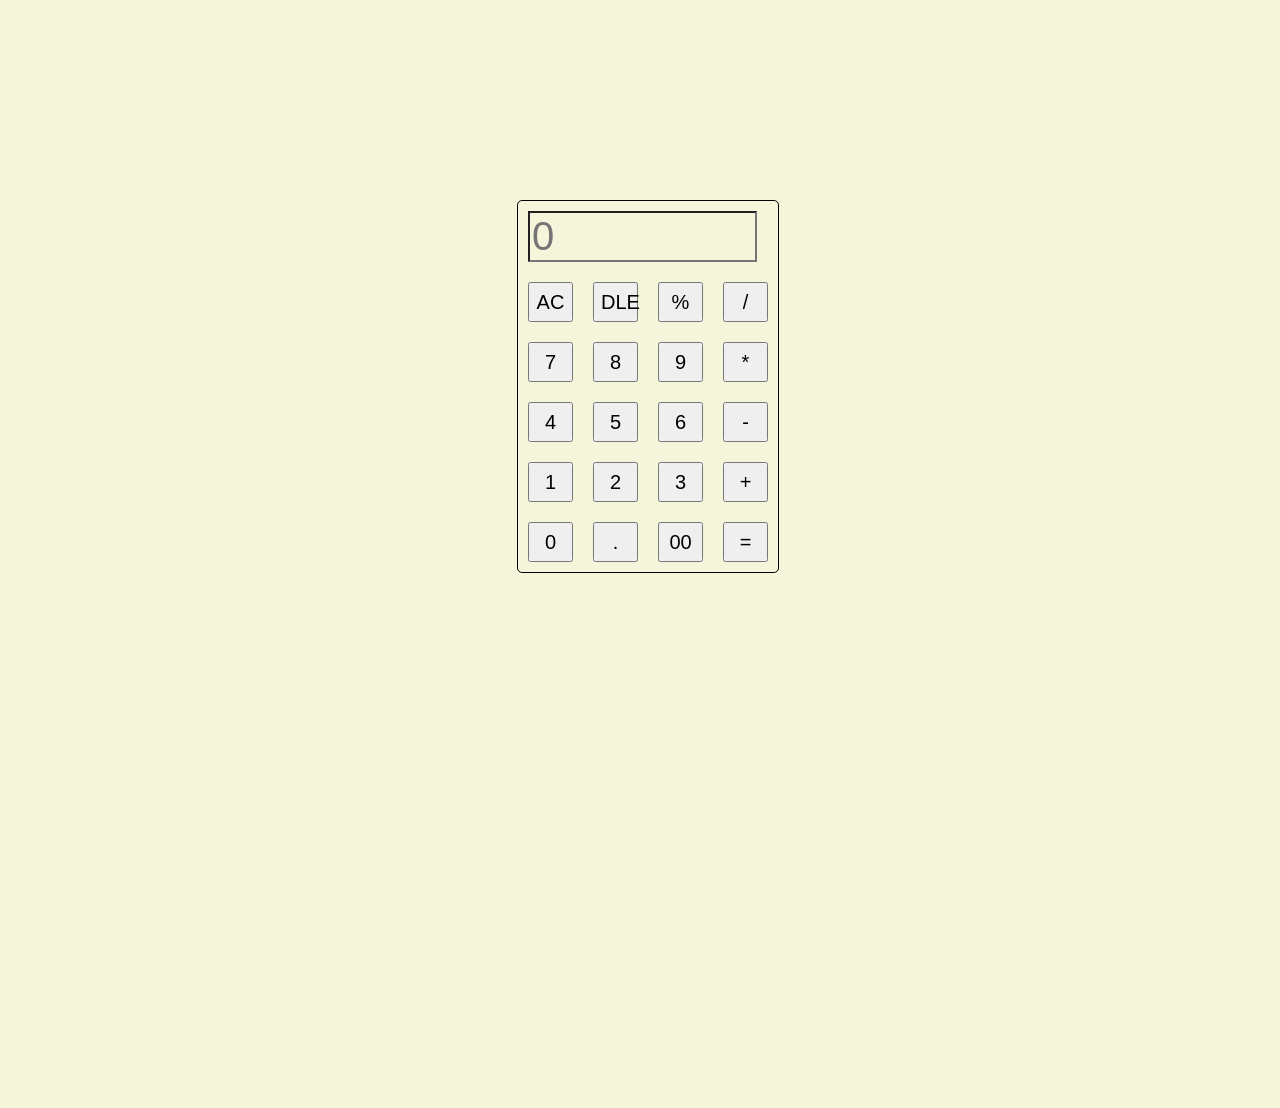
<file: calculator(my project).html>
<!DOCTYPE html>
<html lang="en">
<head>
    
    <title>Boolean</title>
    <style>
        body{
            width: 100%;
            height: 100vh;
            justify-content: center;
            align-items: center;
            background-color: beige;
        }
        #calcuator{
            ;
             border: 1px solid black;
    border-radius: 5px;
    width: 260px;
    justify-items: center;
    margin: auto;
   margin-top: 200px;
        }
        #display{
            margin: 10px;
            width: 85%;
            font-size: 25px;
            background: transparent;
            font-size: 40px;
        }
        .button-conatiner{
            display: flex;
            justify-content: center;
            flex-wrap: wrap;
        }
        .button{
    width: 45px;
    height: 40px;
    margin: 10px;
    font-size: 20px;

}

    </style>
</head>
<body>
    <div id="calcuator">
        <input type="text" id="display"  placeholder="0" readonly>
    <div class="button-conatiner">
       <button class="button" onclick="calcuator = ''; document.querySelector('#display').value = calcuator;">AC</button>
       <button class="button" onclick="calcuator = ''; document.querySelector('#display').value = calcuator;">DLE</button>
       <button class="button" onclick="calcuator = calcuator + '%'; document.querySelector('#display').value = calcuator;">%</button>
       <button  class="button" onclick="calcuator = calcuator + '/'; document.querySelector('#display').value = calcuator;">/</button>
       <button  class="button" onclick="calcuator = calcuator + '7'; document.querySelector('#display').value = calcuator;">7</button>
       <button  class="button" onclick="calcuator = calcuator + '8'; document.querySelector('#display').value = calcuator;">8</button>
       <button  class="button" onclick="calcuator = calcuator + '9'; document.querySelector('#display').value = calcuator;">9</button>
       <button  class="button" onclick="calcuator = calcuator + '*'; document.querySelector('#display').value = calcuator;">*</button>
       <button  class="button" onclick="calcuator = calcuator + '4'; document.querySelector('#display').value = calcuator;">4</button>
       <button  class="button" onclick="calcuator = calcuator + '5'; document.querySelector('#display').value = calcuator;">5</button>
       <button  class="button" onclick="calcuator = calcuator + '6'; document.querySelector('#display').value = calcuator;">6</button>
       <button  class="button" onclick="calcuator = calcuator + '-'; document.querySelector('#display').value = calcuator;">-</button>
       <button  class="button" onclick="calcuator = calcuator + '1'; document.querySelector('#display').value = calcuator;">1</button>
       <button  class="button" onclick="calcuator = calcuator + '2'; document.querySelector('#display').value = calcuator;">2</button>
       <button  class="button" onclick="calcuator = calcuator + '3'; document.querySelector('#display').value = calcuator;">3</button>
       <button  class="button" onclick="calcuator = calcuator + '+'; document.querySelector('#display').value = calcuator;">+</button>
       <button  class="button" onclick="calcuator = calcuator + '0'; document.querySelector('#display').value = calcuator;">0</button>
       <button  class="button" onclick="calcuator = calcuator + '.'; document.querySelector('#display').value = calcuator;">.</button>
       <button  class="button" onclick="calcuator = calcuator + '00'; document.querySelector('#display').value = calcuator;">00</button>
       <button  class="button" onclick=" let result = eval(calcuator); calcuator = result ; document.querySelector('#display').value = calcuator;">=</button>
       
    </div>   
 </div>
    <script>
        let calcuator = '';
        document.querySelector('#display').value = calcuator;
       
    </script>
    
</body>
</html>
</file>
